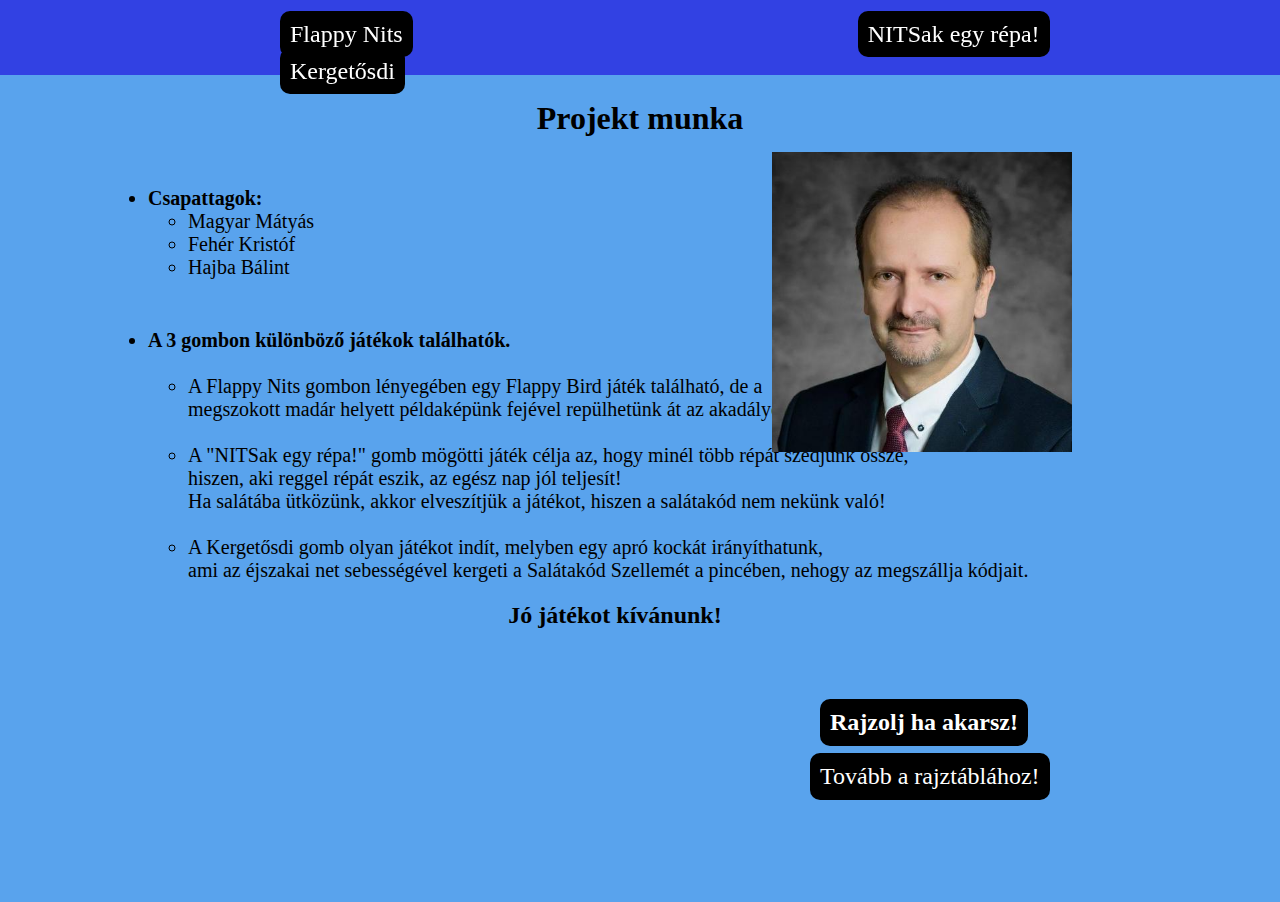
<file: index.html>
<!DOCTYPE html>
<html lang="hu">
<head>
    <meta charset="UTF-8">
    <meta name="viewport" content="width=device-width, initial-scale=1.0">
    <link rel="stylesheet" href="style.css">
    <title>Projekt munka</title>
</head>
<body>
    <div class="navbar">
        <ul class="navbar-list">
            <li class="navbar-item">
                <a href="flappy.html" class="navbar-link">Flappy Nits</a>
            </li>
            <li class="navbar-item">
                <a href="enjatekom.html" class="navbar-link">NITSak egy répa!</a>
            </li>
            <li class="navbar-item">
                <a href="kergeto.html" class="navbar-link">Kergetősdi</a>
            </li>
        </ul>
    </div>
    <div class="szoveg">
        <h1>Projekt munka</h1>
        <ul class="szovegtagol">
            <li>
                Csapattagok: 
                <ul id="adatok">
                    <li>Magyar Mátyás</li>
                    <li>Fehér Kristóf</li>
                    <li>Hajba Bálint</li>
                </ul>
            </li>
        </ul>
            <ul id="jatekutasitas">
                <li>A 3 gombon különböző játékok találhatók.</li>
                <br>
                <ul id="leiras">
                    <li>A Flappy Nits gombon lényegében egy Flappy Bird játék található, de a <br> megszokott madár helyett példaképünk fejével repülhetünk át az akadályok között.</li>
                    <br>
                    <li>A "NITSak egy répa!" gomb mögötti játék célja az, hogy minél több répát szedjünk össze,<br> hiszen, aki reggel répát eszik, az egész nap jól teljesít! <br> Ha salátába ütközünk, akkor elveszítjük a játékot, hiszen a salátakód nem nekünk való!</li>
                    <br>
                    <li>A Kergetősdi gomb olyan játékot indít, melyben egy apró kockát irányíthatunk,<br> ami az éjszakai net sebességével kergeti a Salátakód Szellemét a pincében, nehogy az megszállja kódjait.</li>
                </ul>
            </ul>
    </div>
    <div>
        <img id="fooldal_kep" src="kepek/fooldal_kep_jo.png">
        <h2 id="jokivansag">Jó játékot kívánunk!</h2>
    </div>
    <div>
        <h3 id="kergetotitle">Rajzolj ha akarsz!</h3>
        <a href="rajzolo.html" id="rajzolokezd">Tovább a rajztáblához!</a>
    </div>
</body>
</html>
</file>
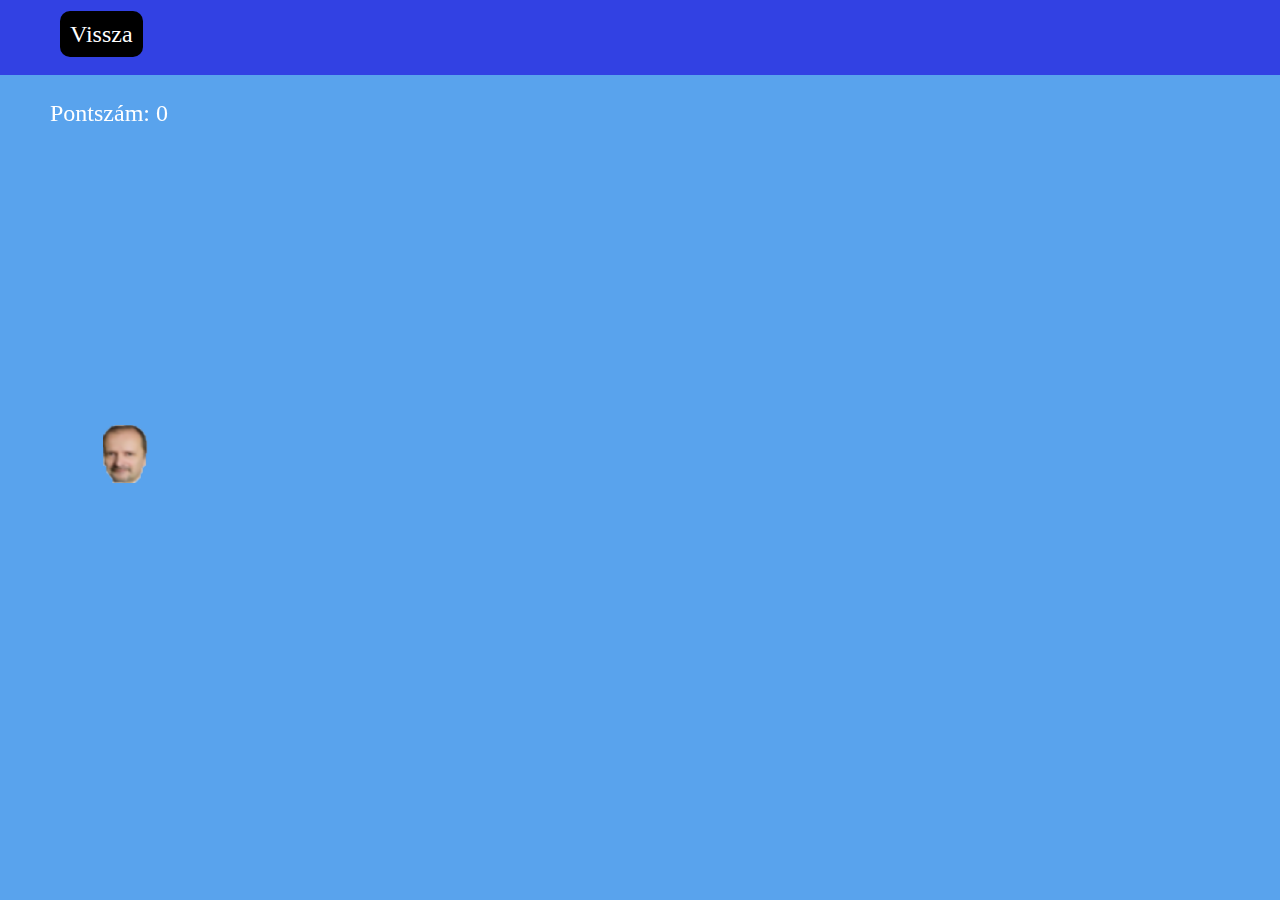
<file: enjatekom.html>
<!DOCTYPE html>
<html lang="hu">
<head>
    <meta charset="UTF-8">
    <meta name="viewport" content="width=device-width, initial-scale=1.0">
    <link rel="stylesheet" href="style.css">
    <link rel="stylesheet" href="enjatekom.css">
    <script src="enjatekom.js" defer></script>
    <title>Matyi része</title>
</head>
<body>
    <div class="navbar">
        <ul class="navbar-list">
            <li class="navbar-item">
                <a href="index.html" id="visszagomb">Vissza</a>
            </li>
        </ul>
    </div>
    <div id="jatekPalya">
        <div id="jatekos" class="item"><img src="kepek/nits.png"></div>
    </div>
    <div id="pontszam">Pontszám: 0</div>
</body>
</html>
</file>
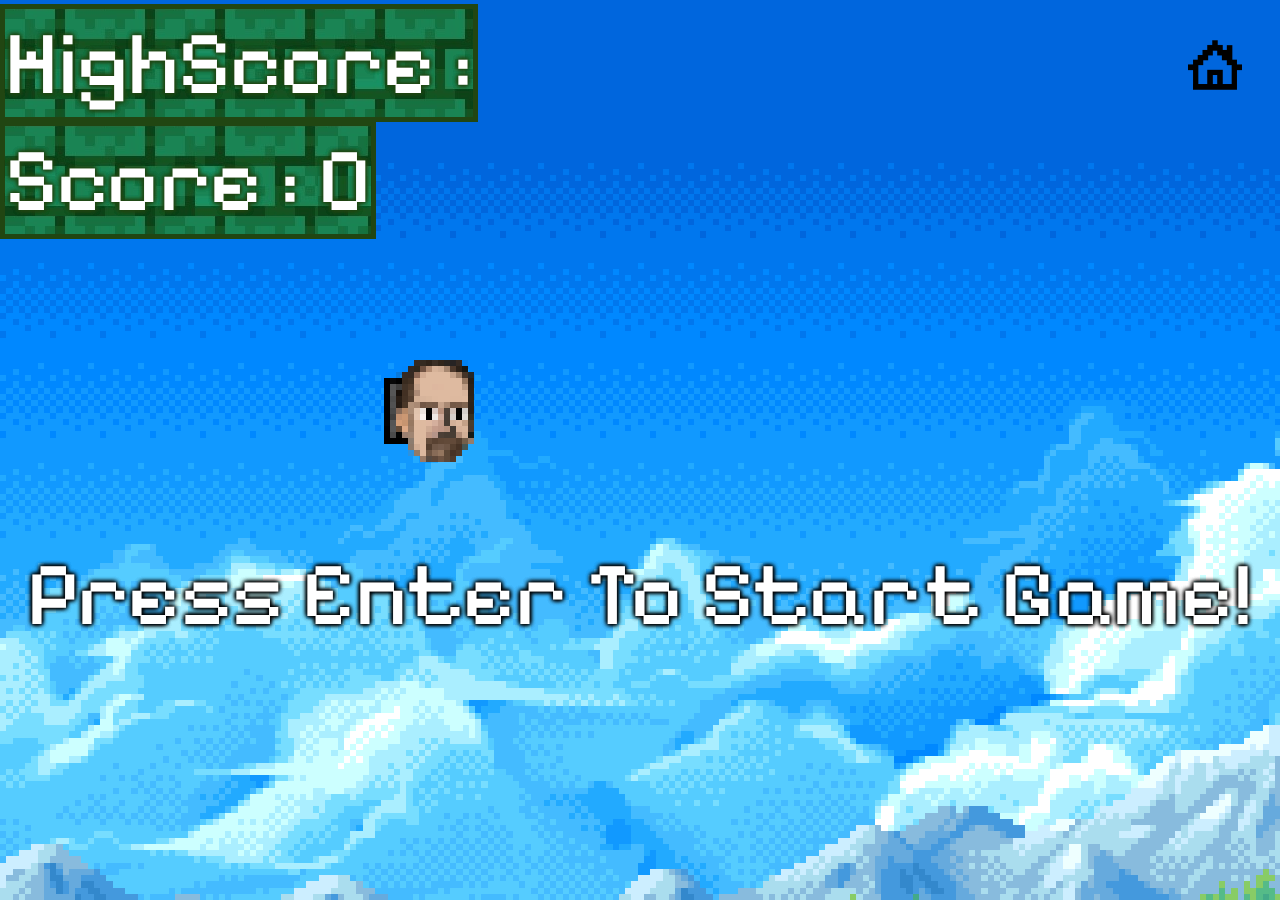
<file: flappy.html>
<!DOCTYPE html>
<html lang="hu">
<head>
    <meta charset="UTF-8">
    <meta name="viewport" content="width=device-width, initial-scale=1.0">
    <link rel="stylesheet" href="flappy.css">
    <link href='https://fonts.googleapis.com/css?family=Pixelify Sans' rel='stylesheet'>
    <title>Flappy Nits</title>
</head> 
<body> 
    <div class="background"></div> 
    <img class="nits" src="img/nits2.png" alt="nits"> 
    <div class="message">Press Enter To Start Game!</div> 
    <div class="score">
        <span class="highscore highscore_title scoreelements title"></span>
        <span class="highscore highscore_value scoreelements value"></span>
        <br>
        <span class="score_title scoreelements title"></span> 
        <span class="score_value scoreelements value"></span>
    </div>
    <div class="home">
        <a href="index.html">
            <img src="img/home.png" alt="home" class="home">
        </a>
    </div>
    <script src="flappy.js"></script> 
</body> 
</html>
</file>
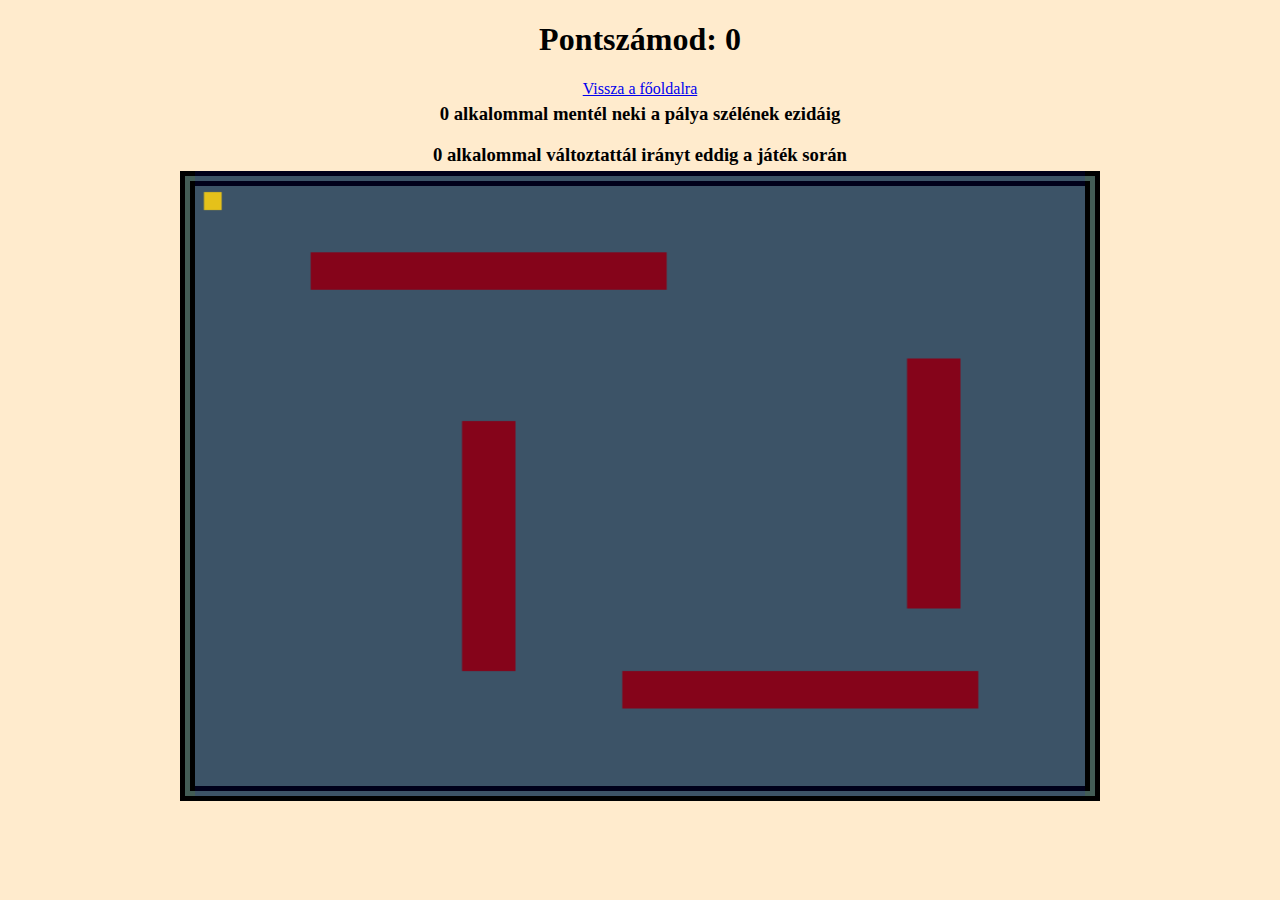
<file: kergeto.html>
<!DOCTYPE html>
<html lang="hu">
<head>
    <meta charset="UTF-8">
    <meta name="viewport" content="width=device-width, initial-scale=1.0">
    <title>F_K_Kergető</title>
    <script src="kergeto.js" defer type="module"></script>
    <link rel="stylesheet" href="kergeto.css">
</head>
<body>
    <canvas id="jatekkocka" width="500px" height="500px"></canvas>
    <canvas id="layover" width="500px" height="500px"></canvas>
    <canvas id="layover2" width="500px" height="500px"></canvas>
    <h1 id="pontszam"></h1>
    <a href="index.html" id="visszagomb">Vissza a főoldalra</a>
    <h3 class="randomsagok"><span id="randomsagok"></span> alkalommal mentél neki a pálya szélének ezidáig</h3>
    <h3 class="randomsagok"><span id="gombnyomasok"></span> alkalommal változtattál irányt eddig a játék során</h3>
</body>
</html>
</file>
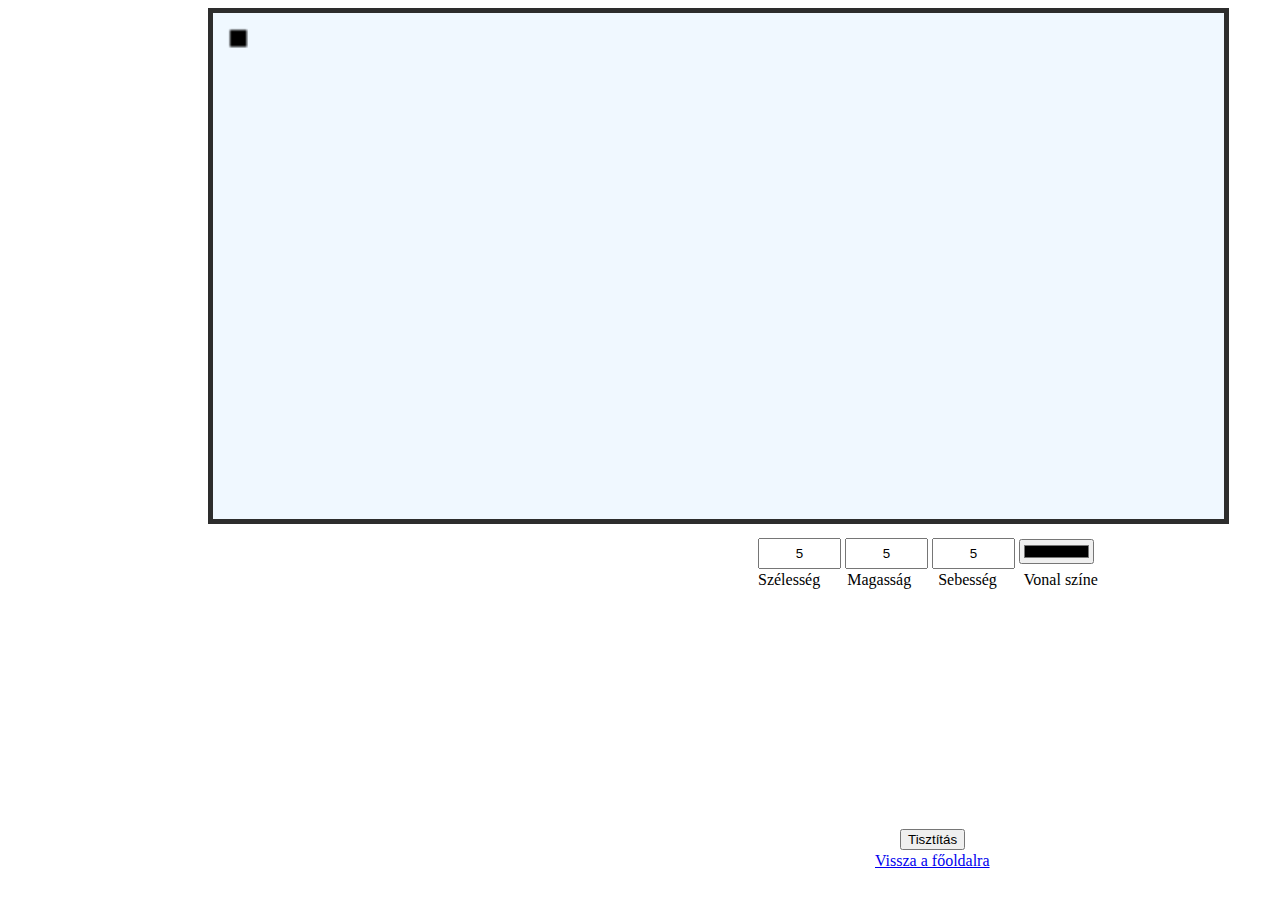
<file: rajzolo.html>
<!DOCTYPE html>
<html lang="hu">
<head>
    <meta charset="UTF-8">
    <meta name="viewport" content="width=device-width, initial-scale=1.0">
    <title>Document</title>
    <link rel="stylesheet" href="rajzolo.css">
    <script src="rajzolo.js" defer></script>
</head>
<body>
    <canvas id="rajztabla"></canvas>
    <div id="beallitasok">
        <input type="text" name="rajzszelesseg" id="rajzw" value="5">
        <input type="text" name="rajzmagassag" id="rajzh" value="5">
        <input type="text" name="speed" id="speed" value="5">
        <input type="color" name="color" id="color">
        <div id="labels"><span>Szélesség</span><span>Magasság</span><span class="speed">Sebesség</span><span>Vonal színe</span></div>
    </div>
    <input type="button" name="clear" id="clear" value="Tisztítás" onclick="Clear()">
    <a href="index.html" id="vissza">Vissza a főoldalra</a>
</body>
</html>
</file>
<file: style.css>
body {
    background-color: #59a3ed;
    font-family: 'Roboto';
    color: white;
    text-align: justify;
  }
  
  .navbar {
    width: 100%;
    height: 75px;
    background-color: #3241e3;
    margin: 0;
    position: fixed;
    top: 0;
    left: 0;
    z-index: 2;
  }
  
  .navbar-item {
    float: left;
    margin: 5px;
  }
  
  .navbar-link {
    margin-left: 235px;
    margin-right: 200px;
    text-decoration: none;
    color: white;
    padding: 10px;
    background-color: black;
    border-radius: 10px;
    font-size: 24px;
  }
  
  .navbar-list {
    list-style: none;
    height: 50px;
  }
  
  .navbar-link:hover {
    background-color: rgb(255, 0, 0);
    transition: 0.2s;
  }

  h1{
    color: black;
    text-align: center;
    margin-top: 100px;
    font-family: 'Times New Roman', Times, serif;
  }

.szovegtagol{
  color: black;
  font-size: 20px;
  font-family: 'Times New Roman', Times, serif;
  font-weight: bold;
  margin-left: 100px;
  margin-top: 50px;
  }

#adatok{
  font-weight: normal;
}

#leiras{
  font-weight: normal;
}

#jatekutasitas{
  color: black;
  font-size: 20px;
  font-family: 'Times New Roman', Times, serif;
  font-weight: bold;
  margin-left: 100px;
  margin-top: 50px;
}

#fooldal_kep{
  position: relative;
  float: right;
  bottom: 450px;
  display: block;
  height: 300px;
  margin-right: 200px;
}

#jokivansag{
  position: relative;
  color: black;
  font-weight: bold;
  font-family: 'Times New Roman', Times, serif;
  text-align: center;
  margin-left: 450px;
}

#rajzolokezd{
  position: absolute;
  color: white;
  bottom: 100px;
  left: 810px;
  text-decoration: none;
  color: white;
  padding: 10px;
  background-color: black;
  border-radius: 10px;
  font-size: 24px;
}

#kergetotitle{
  position: absolute;
  color: white;
  bottom: 130px;
  left: 820px;
  text-decoration: none;
  color: white;
  padding: 10px;
  background-color: black;
  border-radius: 10px;
  font-size: 24px;
}
</file>
<file: enjatekom.css>
body {
  margin: 0;
  overflow: hidden;
}

#jatekPalya {
  position: relative;
  width: 100vw;
  height: 100vh;
}

#jatekos {
  position: absolute;
  top: 50%;
  left: 10%;
  transform: translate(-50%, -50%);
}

.item {
  position: absolute;
  width: 50px;
  height: 50px;
}

.repa {
  background-image: url(kepek/répa.png);
  width: 45px;
  height: 56px;
}

.salata {
  background-image: url(kepek/salata.png);
  width: 58px;
  height: 52px;
}

#pontszam {
  position: fixed;
  top: 100px;
  left: 50px;
  font-size: 24px;
  color: white;
}

#visszagomb{
  margin-left: 15px;
  margin-right: 200px;
  text-decoration: none;
  color: white;
  padding: 10px;
  background-color: black;
  border-radius: 10px;
  font-size: 24px;
}

#visszagomb:hover{
  background-color: rgb(255, 0, 0);
  transition: 0.2s;
}
</file>
<file: flappy.css>
* { 
	margin: 0; 
	padding: 0; 
	box-sizing: border-box;
    font-family: 'Pixelify Sans';                           
}

body { 
	height: 100vh; 
	width: 100vw; 
} 

.background {
	height: 100%;
	width: auto;
	background-image: url(img/background.png);
    background-repeat: repeat-x;
    background-size: 2500px 1250px;
    image-rendering: pixelated;
    animation: hattermozgas 3000s infinite linear;
    -webkit-animation: hattermozgas 3000s infinite linear;
} 

.nits { 
	height: 102px; 
	width: 90px; 
	position: fixed; 
	top: 40vh; 
	left: 30vw; 
	z-index: 100;
	image-rendering: pixelated;
} 

.barrier { 
	position: fixed; 
	top: 40vh; 
	left: 100vw; 
	height: 70vh; 
	width: 6vw; 
	background-image: url(img/barrier.png);
    border: 10px solid rgb(33, 70, 18);
} 

.message {
	position:absolute;
	z-index: 10; 
	height: 10vh; 
	font-size: 10vh; 
	font-weight: 100; 
    text-shadow: 0 0 5px black, 0 0 5px black, 0 0 5px black, 0 0 5px black; 
    color: white;
	top: 60vh;
	text-align: center;
	display: block;
	width: 100%;
    margin: auto;
} 

.score { 
	position: absolute; 
	z-index: 10; 
	height: 10vh; 
	font-size: 10vh; 
	font-weight: 100;
    font-family: 'Pixelify Sans'; 
	top: 0; 
	left: 0;
}

.highscore { 
	height: 10vh; 
	font-size: 10vh; 
	font-weight: 100;
    font-family: 'Pixelify Sans'; 
}

.scoreelements {
    background-image: url(img/barrier.png);
    margin: 0;
	border: 5px solid rgb(33, 70, 18);
    text-align: center;
    vertical-align: middle;
	text-shadow: 0 0 5px rgb(33, 70, 18), 0 0 5px rgb(33, 70, 18), 0 0 5px rgb(33, 70, 18), 0 0 5px rgb(33, 70, 18); 
    color: white;
}

.value {
	border-left: 0;
}

.title {
	border-right: 0;
}

.home {
    position: absolute;
	z-index: 10; 
	height: 10vh;
    top: 0; 
	right: 0;
    padding: 15px;
    margin: 10px;
}

@keyframes hattermozgas{
    from{
		background-position: 0%;
    }
    to{
		background-position: 10000%;
    }
}
</file>
<file: kergeto.css>
#jatekkocka{
    background-color: rgba(4, 45, 45, 0.75);
    width: 890px;
    height: 600px;
    border: 15px double rgb(0, 0, 0);
    margin: auto;
    margin-top: 150px;
    z-index: 0;
    position: absolute;
    right: 100px;
    left: 100px;
}

#layover{
    background-color: rgba(0, 0, 255, 0.1);
    width: 890px;
    height: 625px;
    margin: auto;
    margin-top: 150px;
    z-index: 1;
    position: absolute;
    right: 100px;
    left: 100px;
}

#layover2{
    width: 890px;
    height: 625px;
    margin: auto;
    margin-top: 150px;
    z-index: 0;
    position: absolute;
    right: 100px;
    left: 100px;
}

body{
    background-color: blanchedalmond;
    text-align: center;
    margin: auto;
}

.randomsagok{
    margin-top: 5px;
}
</file>
<file: rajzolo.css>
#rajztabla{
    border: 5px solid rgb(45, 45, 45);
    width: 80%;
    height: 90%;
    background-color: aliceblue;
    position: relative;
    left: 200px;
}

#beallitasok{
    position: relative;
    bottom: -10px;
    left: 750px;
}

#labels{
    position: relative;
    bottom: -2px;
}

#labels span{
    border-bottom-left-radius: 25%;
    border-bottom-right-radius: 25%;
    margin-right: 27px;
}

#beallitasok input{
    width: 75px;
    height: 25px;
    text-align: center;
}

#clear{
    position: absolute;
    bottom: 50px;
    left: 900px;
}

#vissza{
    position: absolute;
    bottom: 30px;
    left: 875px;
}
</file>
